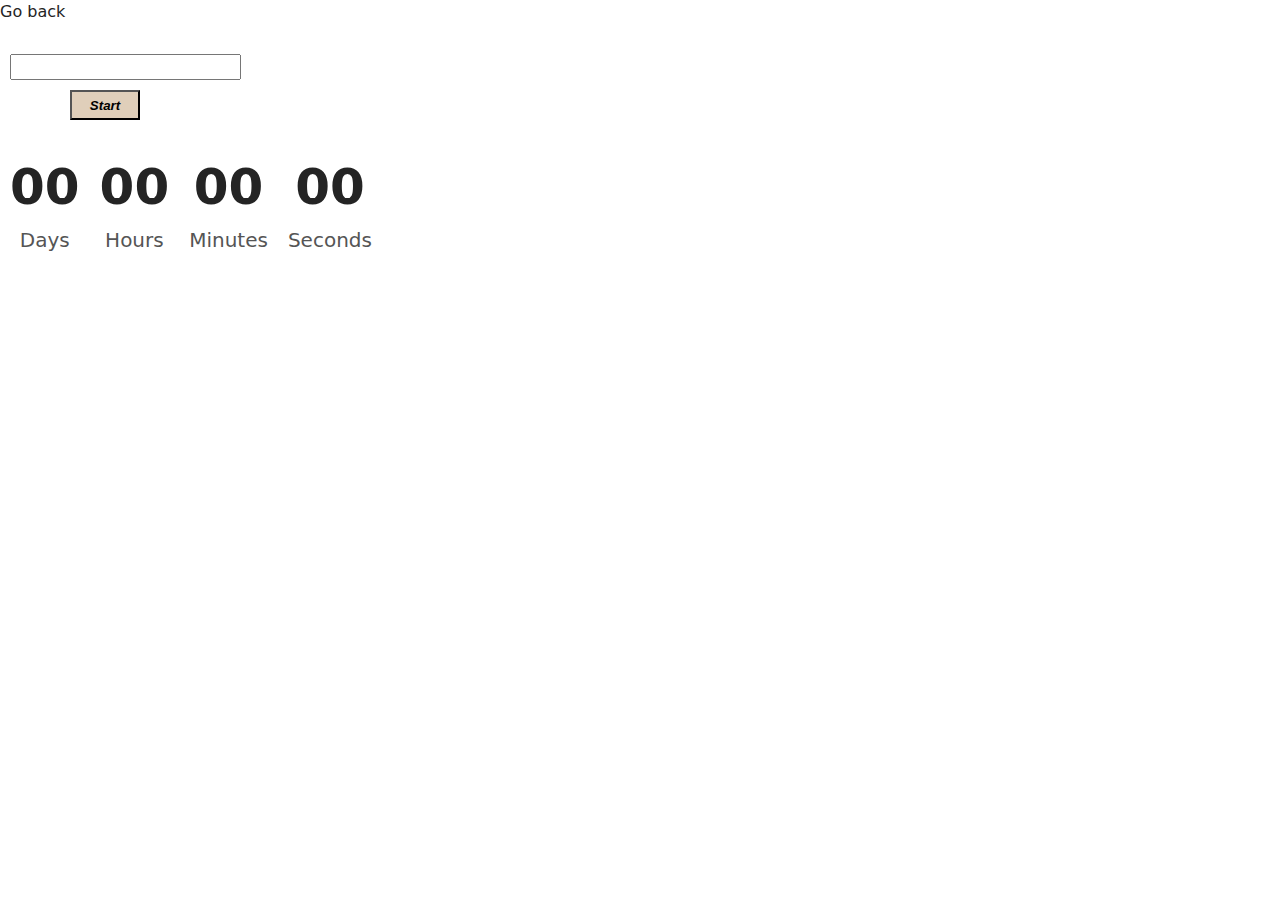
<file: src/1-timer.html>
<!DOCTYPE html>
<html lang="en">
<head>
    <meta charset="UTF-8">
    <meta name="viewport" content="width=device-width, initial-scale=1.0">
    <title>Timer</title>
    <link rel="stylesheet" href="./css/styles.css">
</head>
<body>
    <p><a href="./index.html">Go back</a></p>
    
    <input type="text" id="datetime-picker" />
    <button type="button" data-start>Start</button>
    
    <div class="timer">
        <div class="field">
            <span class="value" data-days>00</span>
            <span class="label">Days</span>
        </div>
        <div class="field">
            <span class="value" data-hours>00</span>
            <span class="label">Hours</span>
        </div>
        <div class="field">
            <span class="value" data-minutes>00</span>
            <span class="label">Minutes</span>
        </div>
        <div class="field">
            <span class="value" data-seconds>00</span>
            <span class="label">Seconds</span>
        </div>
    </div>
    <script type="module" src="./js/1-timer.js"></script>
</body>
</html>
</file>
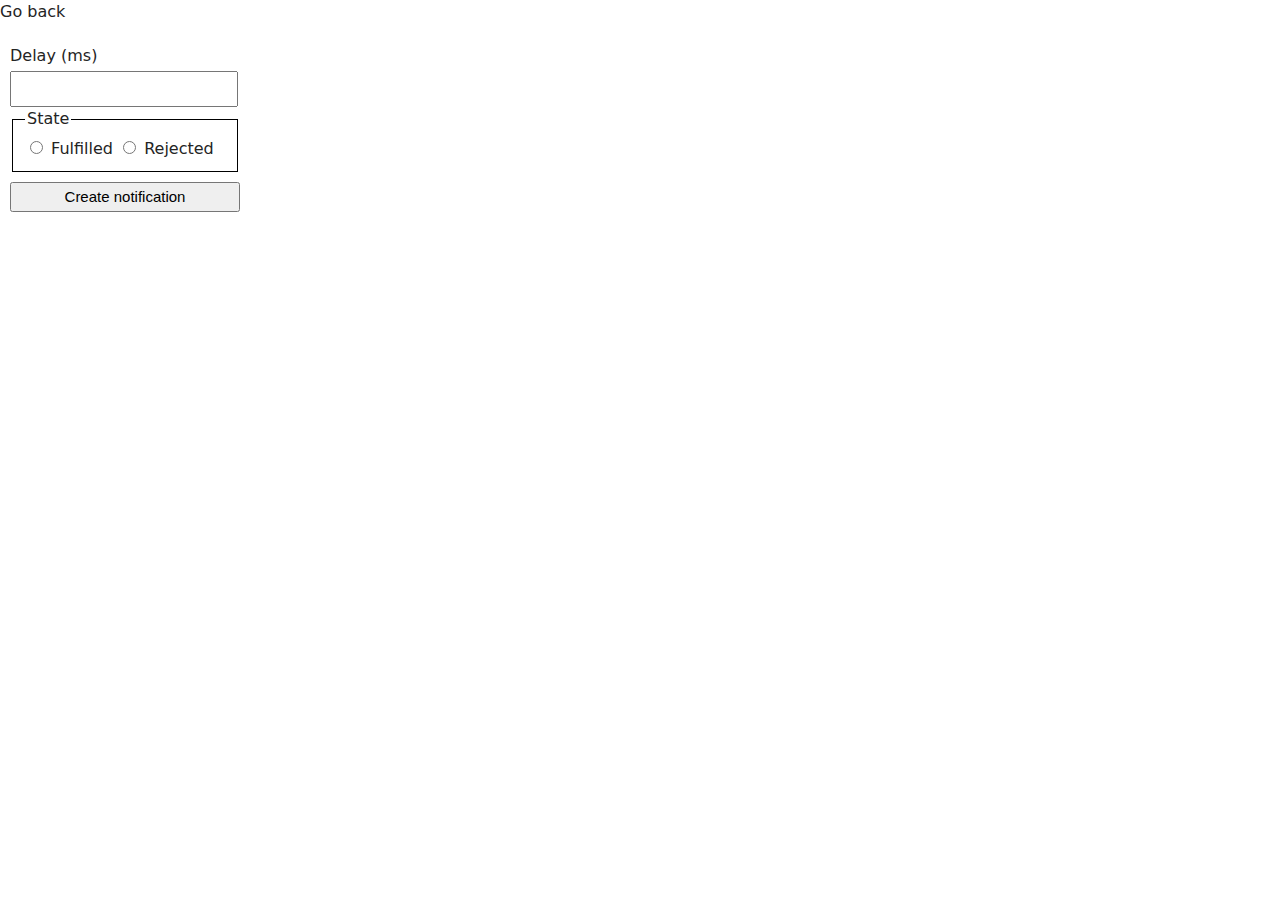
<file: src/2-snackbar.html>
<!DOCTYPE html>
<html lang="en">
<head>
    <meta charset="UTF-8">
    <meta name="viewport" content="width=device-width, initial-scale=1.0">
    <title>Snackbar</title>
    <link rel="stylesheet" href="./css/styles.css">
</head>
<body>
    <p><a href="./index.html">Go back</a></p>
    <form class="form">
        <label class="delay-lable">
            Delay (ms)
            <input type="number" name="delay" required />
        </label>
    
        <fieldset>
            <legend>State</legend>
            <label>
                <input type="radio" name="state" value="fulfilled" required />
                Fulfilled
            </label>
            <label>
                <input type="radio" name="state" value="rejected" required />
                Rejected
            </label>
        </fieldset>
    
        <button type="submit">Create notification</button>
    </form>
    <script type="module" src="./js/2-snackbar.js"></script>
</body>
</html>
</file>
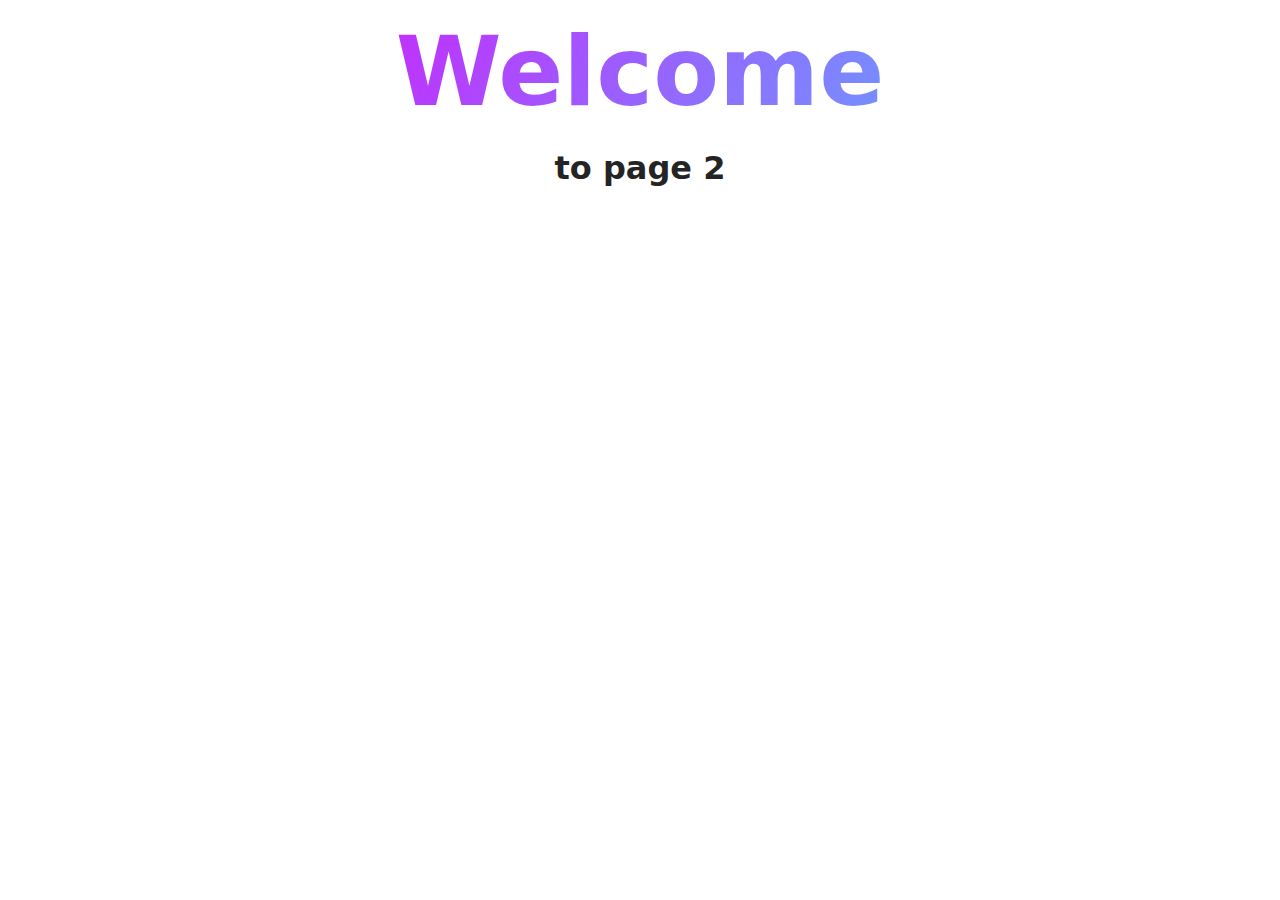
<file: src/page-2.html>
<!DOCTYPE html>
<html lang="en">
  <head>
    <meta charset="UTF-8" />
    <meta http-equiv="X-UA-Compatible" content="IE=edge" />
    <meta name="viewport" content="width=device-width, initial-scale=1.0" />
    <title>Page 2</title>
    <link rel="stylesheet" href="./css/styles.css" />
  </head>
  <body>
    <load
      src="./partials/header.html"
      icon-path="./img/sprite.svg#logo"
      highlight-act="active"
    />

    <main>
      <div class="container">
        <h1 class="main-title">
          <span class="main-title-gradient">Welcome</span> to page 2
        </h1>
        <load src="./partials/back-link.html" />
      </div>
    </main>

    <load src="./partials/footer.html" />
  </body>
</html>
</file>
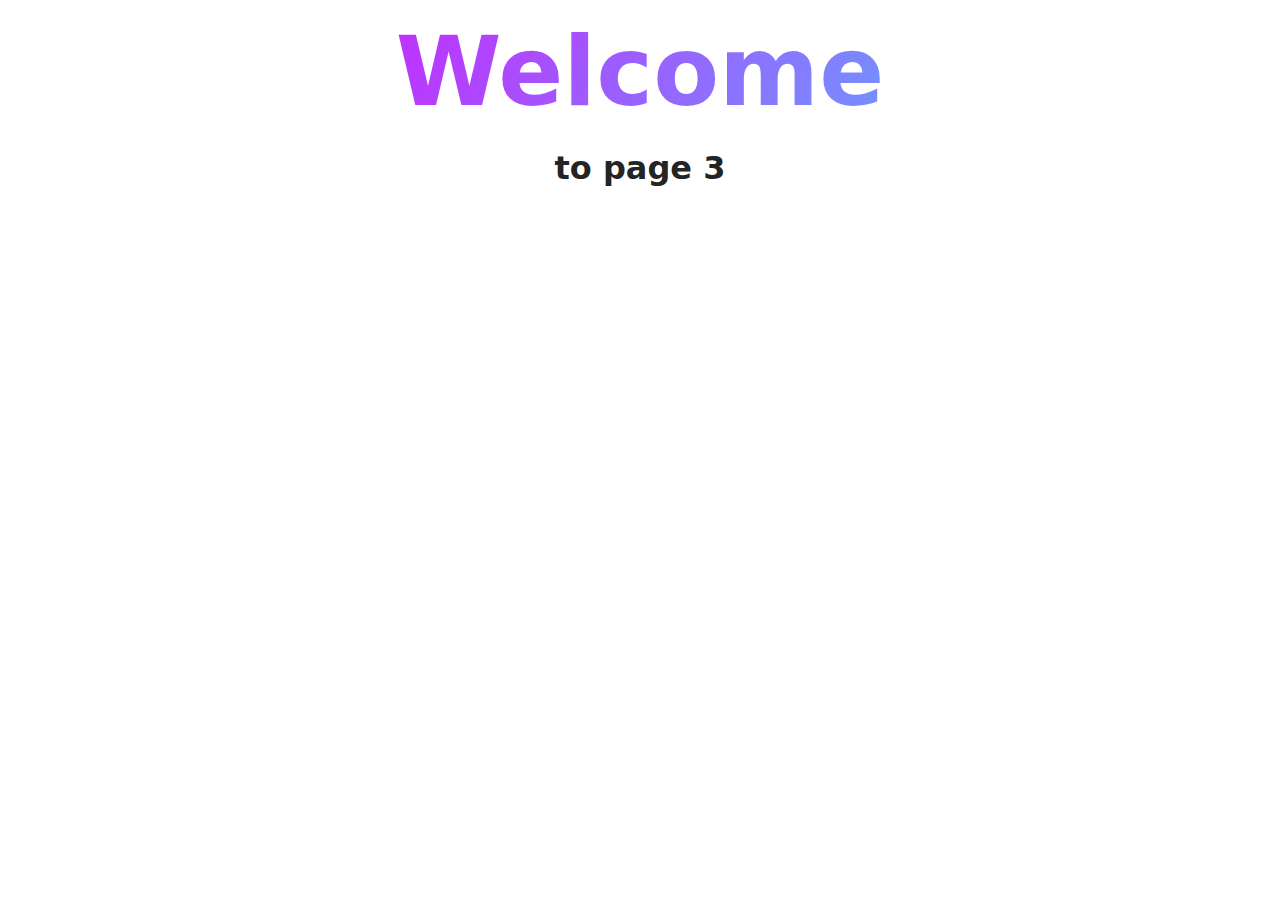
<file: src/page-3.html>
<!DOCTYPE html>
<html lang="en">
  <head>
    <meta charset="UTF-8" />
    <meta http-equiv="X-UA-Compatible" content="IE=edge" />
    <meta name="viewport" content="width=device-width, initial-scale=1.0" />
    <title>Page 3</title>
    <link rel="stylesheet" href="./css/styles.css" />
  </head>
  <body>
    <load
      src="./partials/header.html"
      icon-path="./img/sprite.svg#logo"
      highlight-curr="active"
    />

    <main>
      <div class="container">
        <h1 class="main-title">
          <span class="main-title-gradient">Welcome</span> to page 3
        </h1>
        <load src="./partials/back-link.html" />
      </div>
    </main>

    <load src="./partials/footer.html" />
  </body>
</html>
</file>
<file: src/css/styles.css>
/**
  |============================
  | include css partials with
  | default @import url()
  |============================
*/
/* Common styles */
@import url('./reset.css');
@import url('./base.css');
@import url('./container.css');
@import url('./animations.css');

/* Sections style */
@import url('./header.css');
@import url('./vite-promo.css');
@import url('./badges.css');
@import url('./back-link.css');
@import url('./footer.css');

/* ----------------------------------------------------------------------------- */

#datetime-picker {
  width: 200px;
  margin-top: 30px;
  margin-left: 10px;
  height: 20px;
  font-size: 15px;
  padding-left: 25px;
}

[data-start] {
  background-color: rgb(224, 207, 186);
  width: 70px;
  height: 30px;
  color: rgb(0, 0, 0);
  font-style: italic;
  font-weight: 600;
  margin-left: 70px;
  margin-top: 10px;
}

.timer {
  display: flex;
  gap: 20px;
  margin-top: 30px;
  margin-left: 10px;
}

.field {
  display: flex;
  flex-direction: column;
  align-items: center;
}

.value {
  font-size: 50px;
  font-weight: 600;
}

.label {
  font-size: 20px;
  color: #555;

}

/* ------------------------------------------------------------------------------ */

.form {
  margin-top: 20px;
  margin-left: 10px;
}

.delay-lable {
  display: flex;
  flex-direction: column;
  gap: 3px;
}

[name="delay"] {
  width: 220px;
  height: 30px;
}

fieldset {
  width: 200px;
  border: black solid 1.7px;
}

.form button {
  width: 230px;
  margin-top: 10px;
  height: 30px;
  font-size: 15px;
}
</file>
